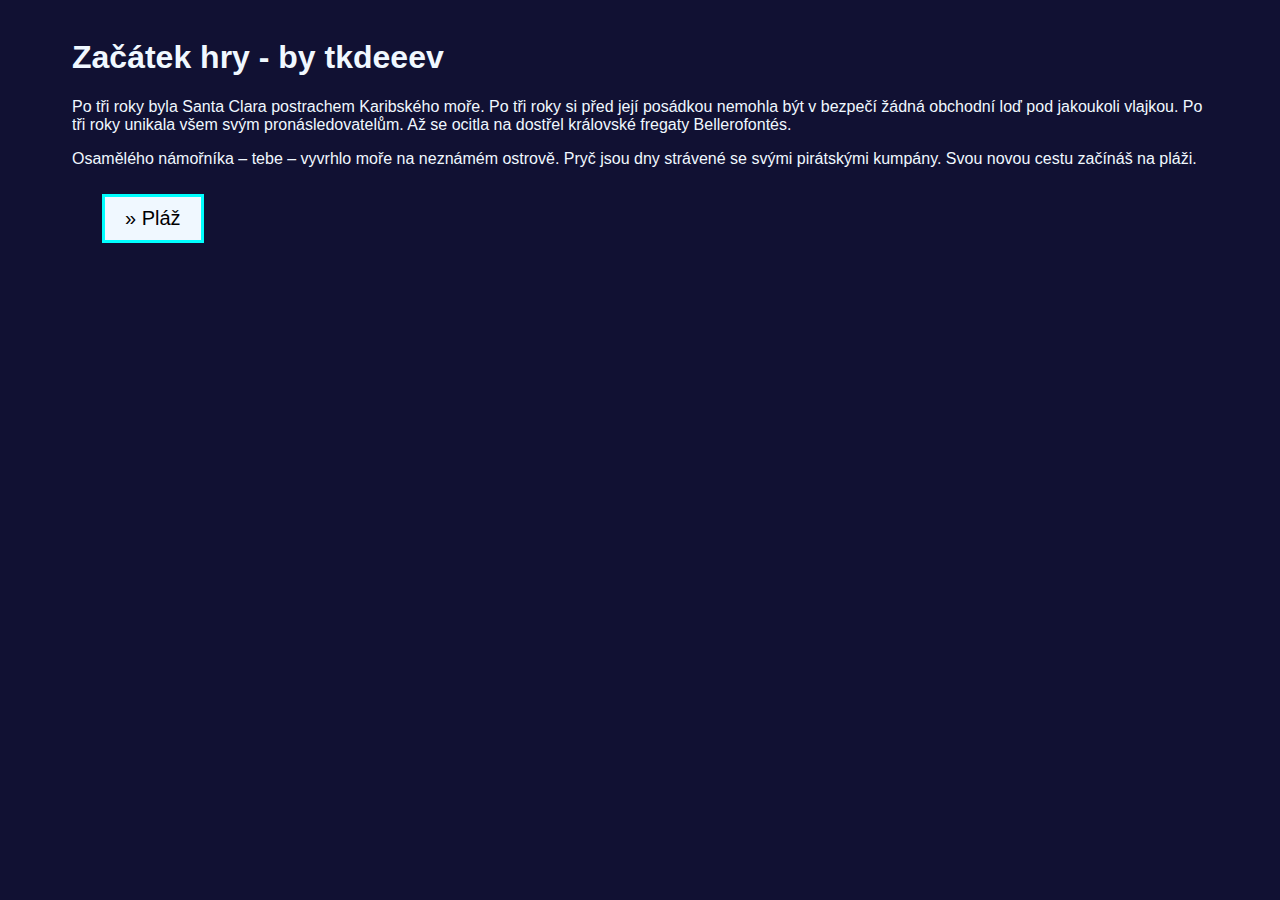
<file: index.html>
<!DOCTYPE html>
<html lang="cs">
<head>
    <meta charset="UTF-8">
    <meta http-equiv="X-UA-Compatible" content="IE=edge">
    <meta name="viewport" content="width=device-width, initial-scale=1.0">
    <link rel="stylesheet" href="./index.css">
    <title>Pirátská zátoka</title>
</head>
<body>
    <h1>Začátek hry - by tkdeeev</h1>
    <p>Po tři roky byla Santa Clara postrachem Karibského moře. Po tři roky si před její posádkou nemohla být v bezpečí žádná obchodní loď pod jakoukoli vlajkou. Po tři roky unikala všem svým pronásledovatelům. Až se ocitla na dostřel královské fregaty Bellerofontés.</p>
    <p>Osamělého námořníka – tebe – vyvrhlo moře na neznámém ostrově. Pryč jsou dny strávené se svými pirátskými kumpány. Svou novou cestu začínáš na pláži.</p>
    <div class="links">
        <a href="./plaz/index.html">Pláž</a>
    </div>
    
</body>
</html>
</file>
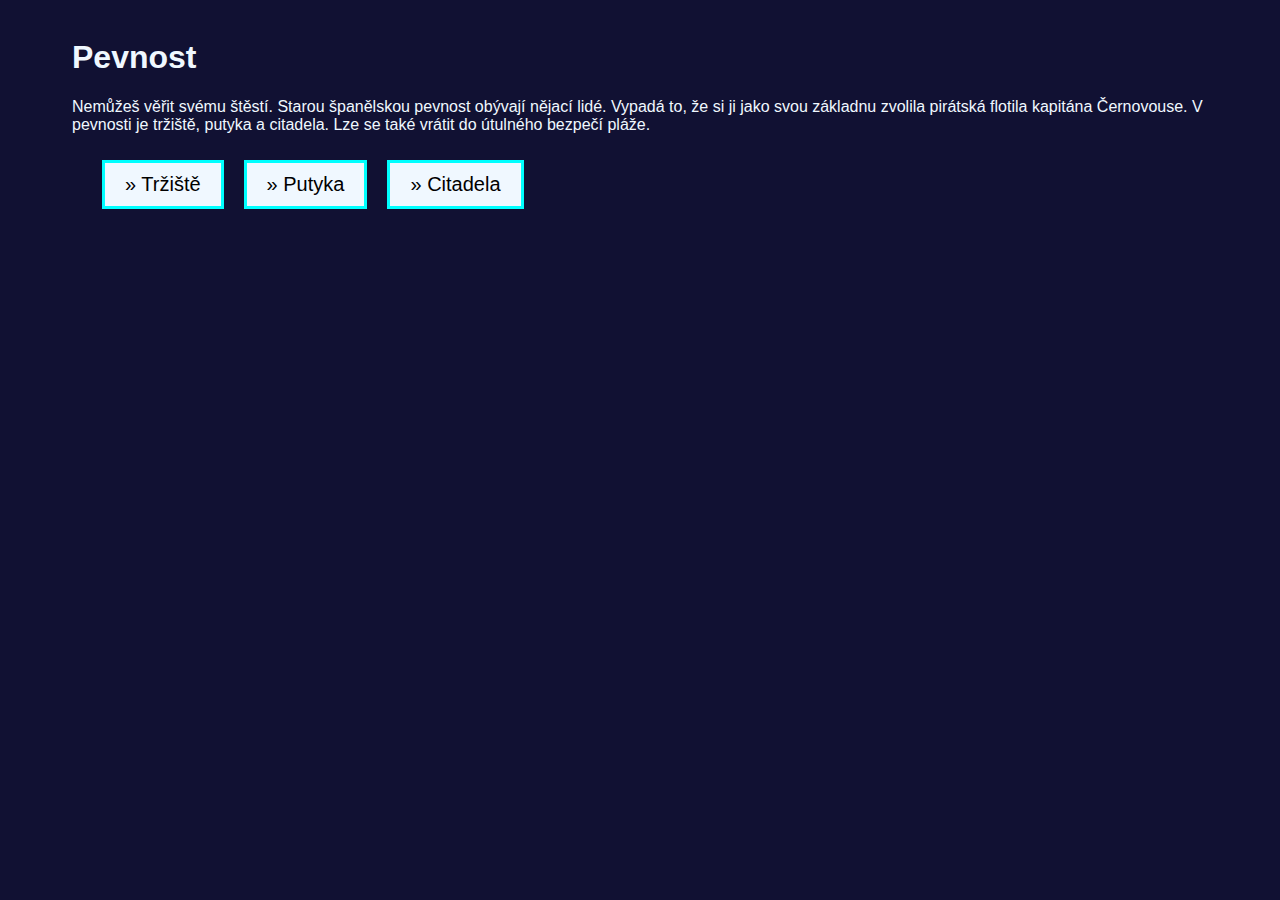
<file: pevnost/index.html>
<!DOCTYPE html>
<html lang="cs">
<head>
    <meta charset="UTF-8">
    <meta http-equiv="X-UA-Compatible" content="IE=edge">
    <meta name="viewport" content="width=device-width, initial-scale=1.0">
    <link rel="stylesheet" href="../index.css">
    <title>Pirátská zátoka - pevnost</title>
</head>
<body>
    <h1>Pevnost</h1>
    <p>Nemůžeš věřit svému štěstí. Starou španělskou pevnost obývají nějací lidé. Vypadá to, že si ji jako svou základnu zvolila pirátská flotila kapitána Černovouse. V pevnosti je tržiště, putyka a citadela. Lze se také vrátit do útulného bezpečí pláže.</p>
    <div class="links">
        <a href="../pevnost/trziste.html">Tržiště</a>
        <a href="../pevnost/putyka.html">Putyka</a>
        <a href="../pevnost/citadela/index.html">Citadela</a>
    </div>
    
</body>
</html>
</file>
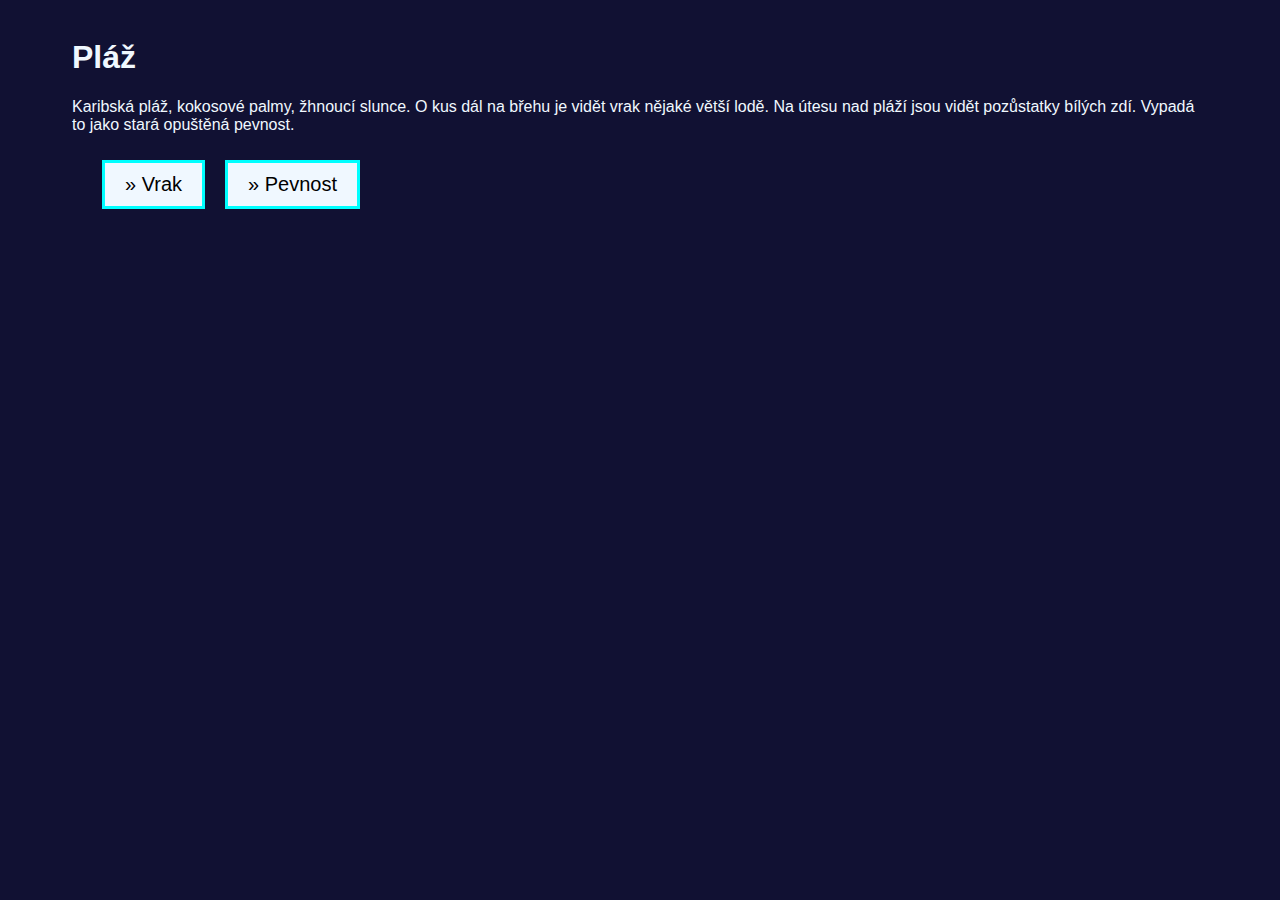
<file: plaz/index.html>
<!DOCTYPE html>
<html lang="cs">
<head>
    <meta charset="UTF-8">
    <meta http-equiv="X-UA-Compatible" content="IE=edge">
    <meta name="viewport" content="width=device-width, initial-scale=1.0">
    <link rel="stylesheet" href="../index.css">
    <title>Pirátská zátoka - pláž</title>
</head>
<body>
    <h1>Pláž</h1>
    <p>Karibská pláž, kokosové palmy, žhnoucí slunce. O kus dál na břehu je vidět vrak nějaké větší lodě. Na útesu nad pláží jsou vidět pozůstatky bílých zdí. Vypadá to jako stará opuštěná pevnost.</p>
    <div class="links">
        <a href="./vrak.html">Vrak</a>
        <a href="../pevnost/index.html">Pevnost</a>
    </div>
    
</body>
</html>
</file>
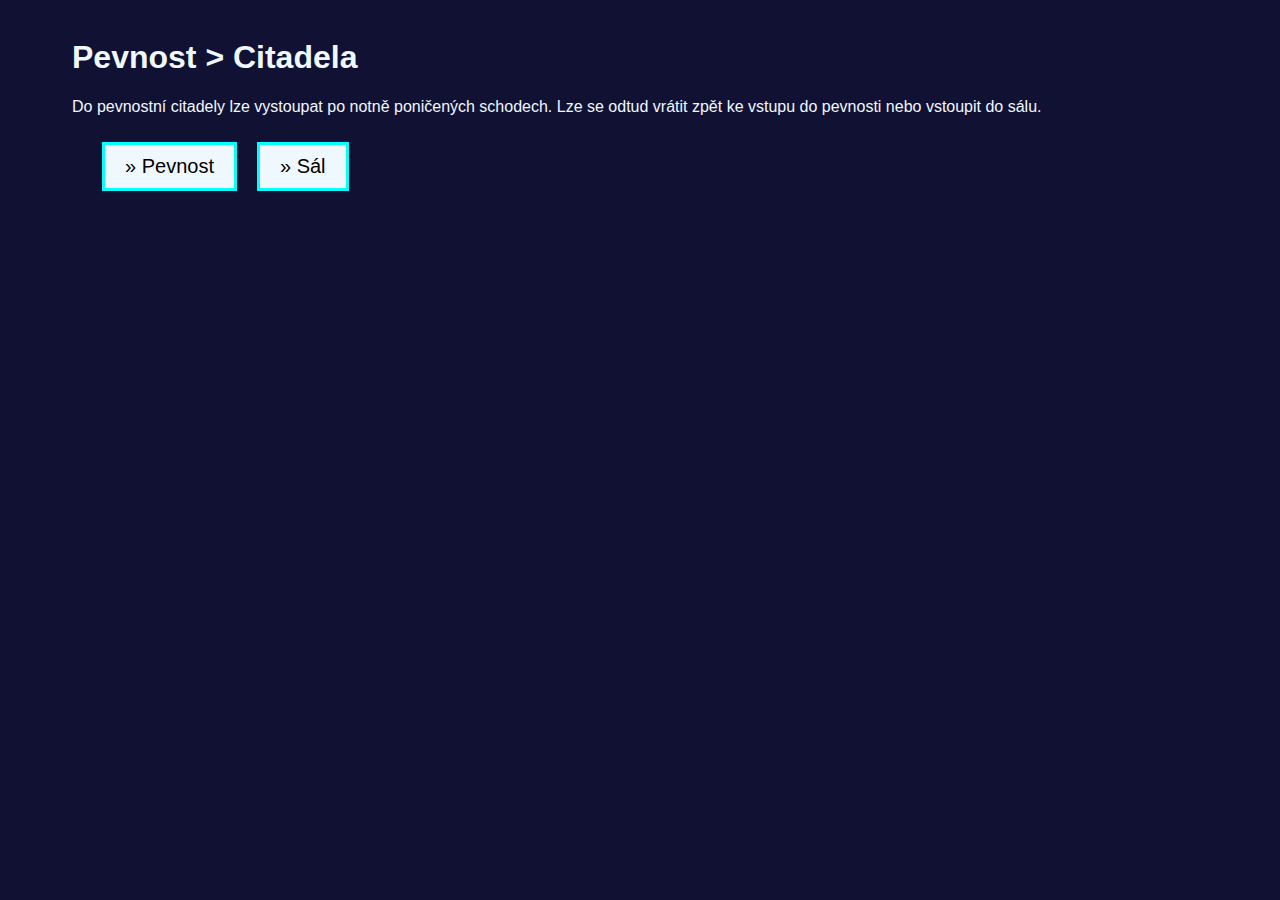
<file: pevnost/citadela/index.html>
<!DOCTYPE html>
<html lang="cs">
<head>
    <meta charset="UTF-8">
    <meta http-equiv="X-UA-Compatible" content="IE=edge">
    <meta name="viewport" content="width=device-width, initial-scale=1.0">
    <link rel="stylesheet" href="../../index.css">
    <title>Pirátská zátoka - citadela</title>
</head>
<body>
    <h1>Pevnost > Citadela</h1>
    <p>Do pevnostní citadely lze vystoupat po notně poničených schodech. Lze se odtud vrátit zpět ke vstupu do pevnosti nebo vstoupit do sálu.</p>
    <div class="links">
        <a href="../index.html">Pevnost</a>
        <a href="./sal.html">Sál</a>
    </div>
    
</body>
</html>
</file>
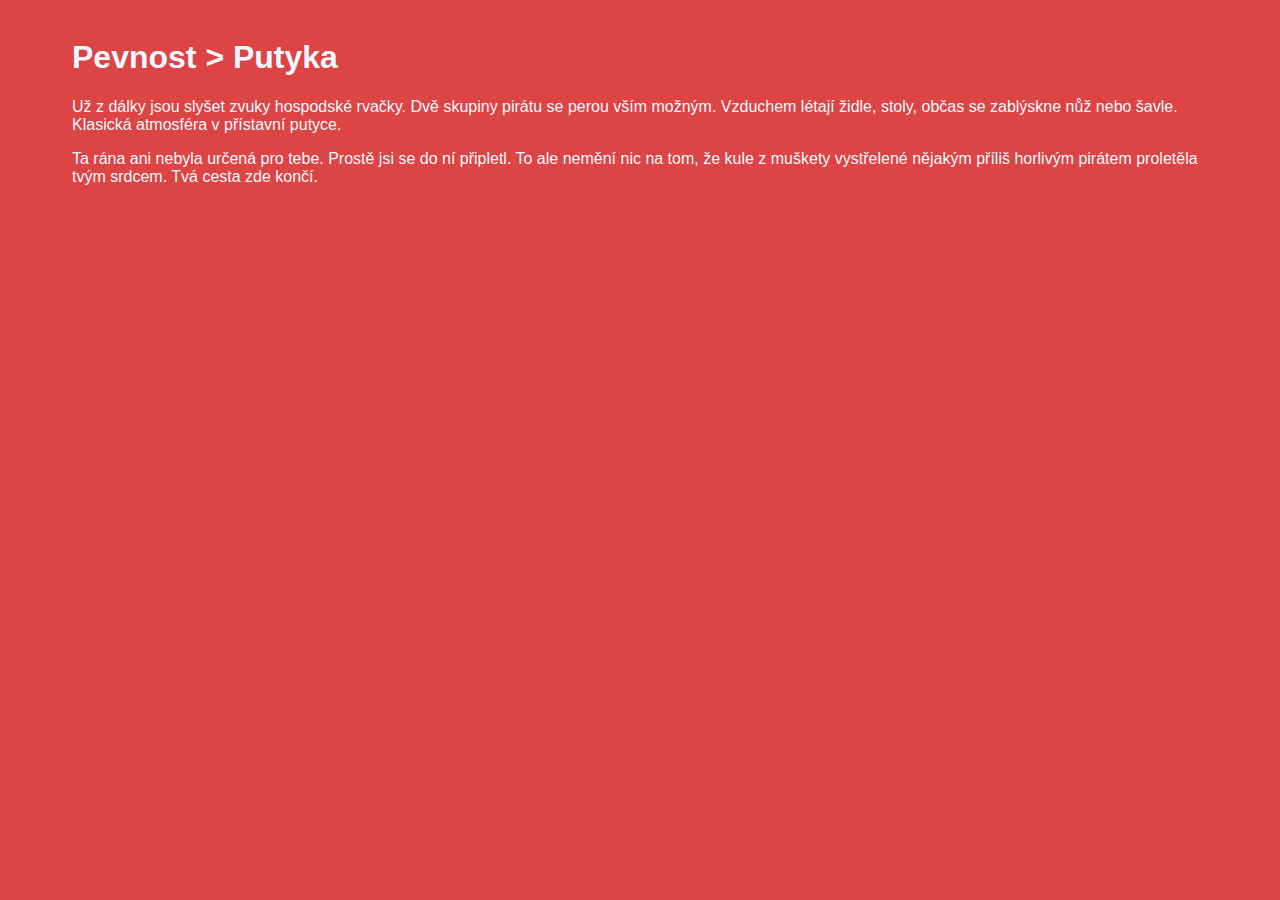
<file: pevnost/putyka.html>
<!DOCTYPE html>
<html lang="cs">
<head>
    <meta charset="UTF-8">
    <meta http-equiv="X-UA-Compatible" content="IE=edge">
    <meta name="viewport" content="width=device-width, initial-scale=1.0">
    <link rel="stylesheet" href="../index.css">
    <title>Pirátská zátoka - putyka</title>
</head>
<body style="background-color: #d44;">
    <h1>Pevnost > Putyka</h1>
    <p>Už z dálky jsou slyšet zvuky hospodské rvačky. Dvě skupiny pirátu se perou vším možným. Vzduchem létají židle, stoly, občas se zablýskne nůž nebo šavle. Klasická atmosféra v přístavní putyce.</p>
    <p>Ta rána ani nebyla určená pro tebe. Prostě jsi se do ní připletl. To ale nemění nic na tom, že kule z muškety vystřelené nějakým příliš horlivým pirátem proletěla tvým srdcem. Tvá cesta zde končí.</p>
    
</body>
</html>
</file>
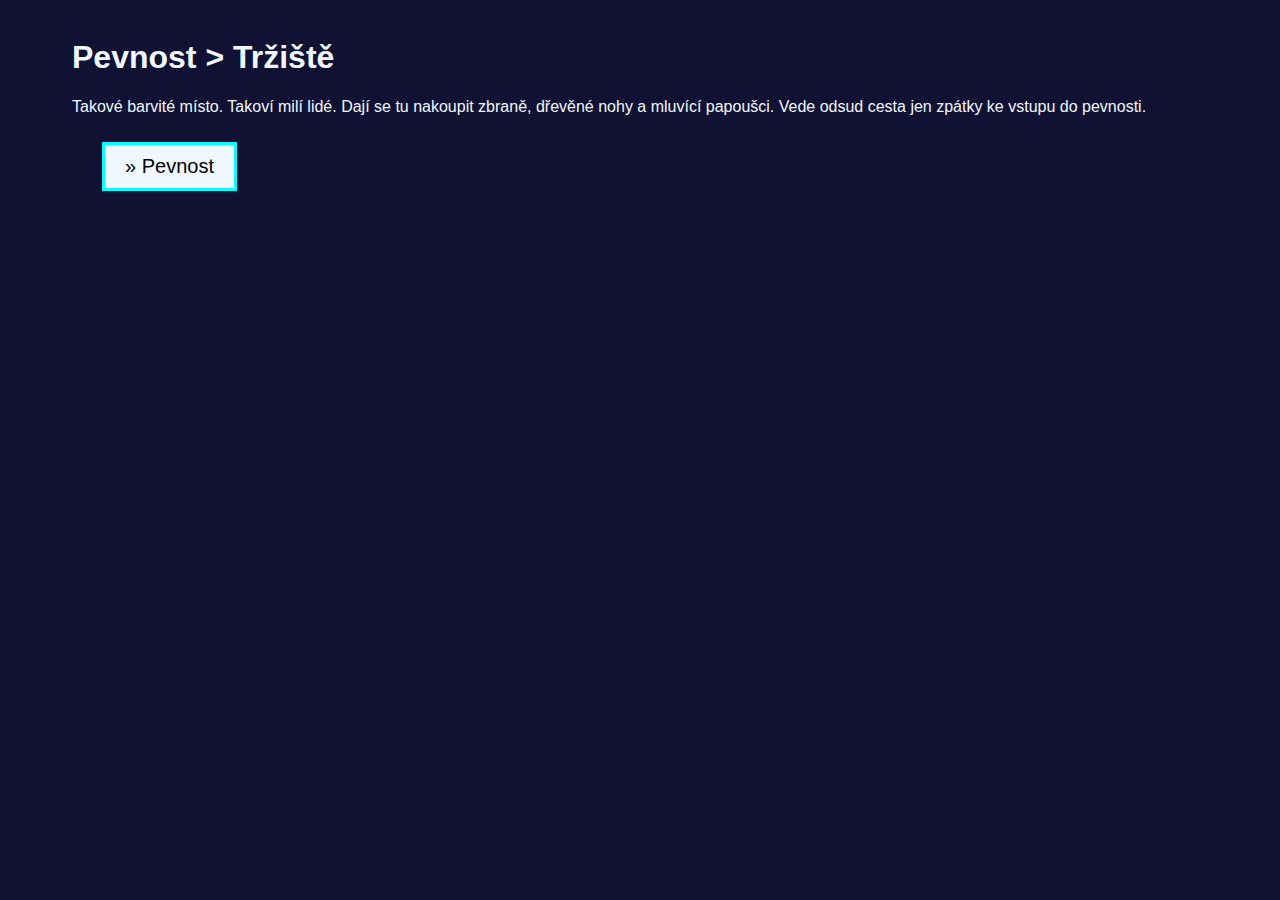
<file: pevnost/trziste.html>
<!DOCTYPE html>
<html lang="cs">
<head>
    <meta charset="UTF-8">
    <meta http-equiv="X-UA-Compatible" content="IE=edge">
    <meta name="viewport" content="width=device-width, initial-scale=1.0">
    <link rel="stylesheet" href="../index.css">
    <title>Pirátská zátoka - tržiště</title>
</head>
<body>
    <h1>Pevnost > Tržiště</h1>
    <p>Takové barvité místo. Takoví milí lidé. Dají se tu nakoupit zbraně, dřevěné nohy a mluvící papoušci. Vede odsud cesta jen zpátky ke vstupu do pevnosti.</p>
    <div class="links">
        <a href="./index.html">Pevnost</a>
    </div>
    
</body>
</html>
</file>
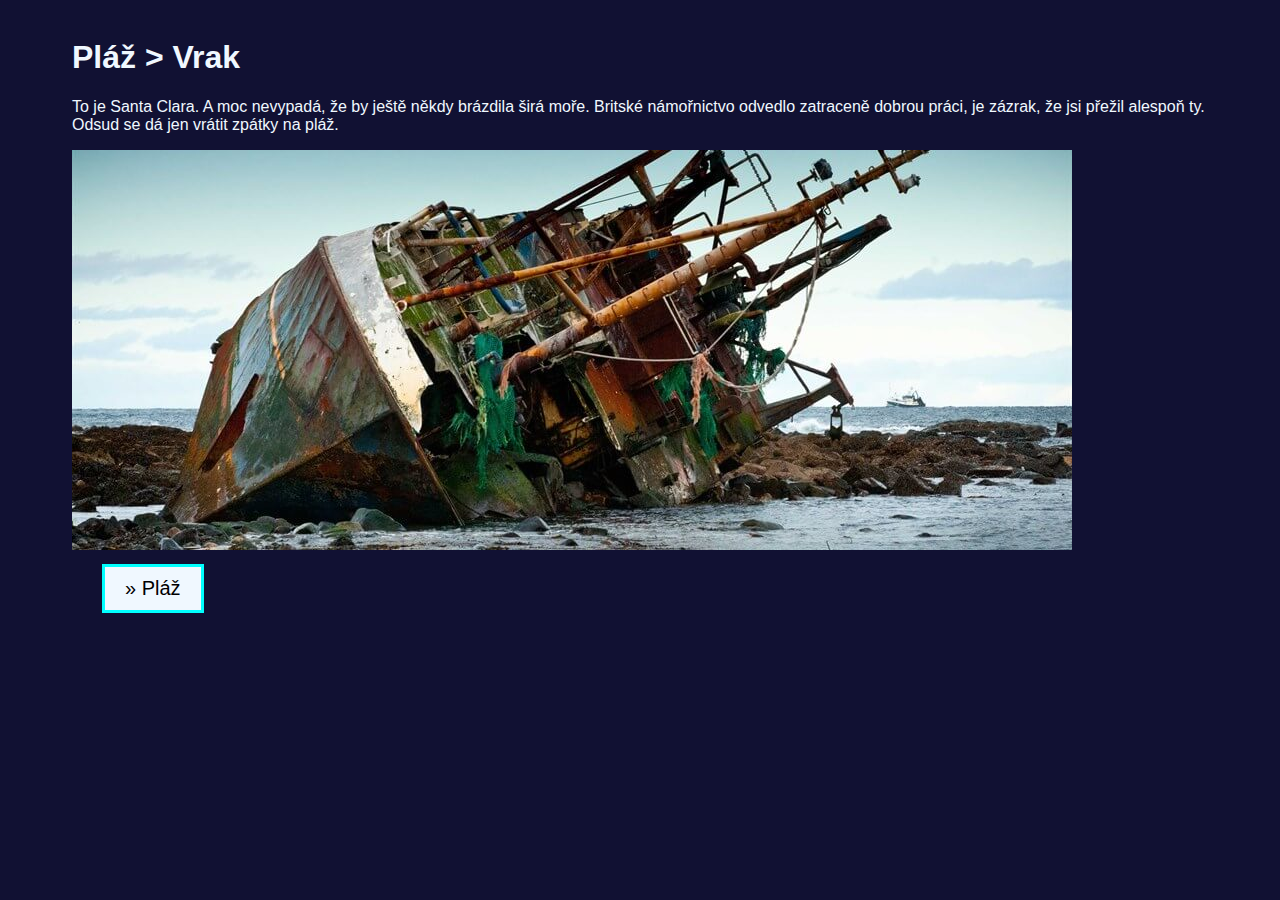
<file: plaz/vrak.html>
<!DOCTYPE html>
<html lang="cs">
<head>
    <meta charset="UTF-8">
    <meta http-equiv="X-UA-Compatible" content="IE=edge">
    <meta name="viewport" content="width=device-width, initial-scale=1.0">
    <link rel="stylesheet" href="../index.css">
    <title>Pirátská zátoka - vrak</title>
</head>
<body>
    <h1>Pláž > Vrak</h1>
    <p>To je Santa Clara. A moc nevypadá, že by ještě někdy brázdila širá moře. Britské námořnictvo odvedlo zatraceně dobrou práci, je zázrak, že jsi přežil alespoň ty. Odsud se dá jen vrátit zpátky na pláž.</p>
    <img src="../images/shipwreck.jpeg" alt="vrak lodi">
    <div class="links">
        <a href="../plaz/index.html">Pláž</a>
    </div>
    
</body>
</html>
</file>
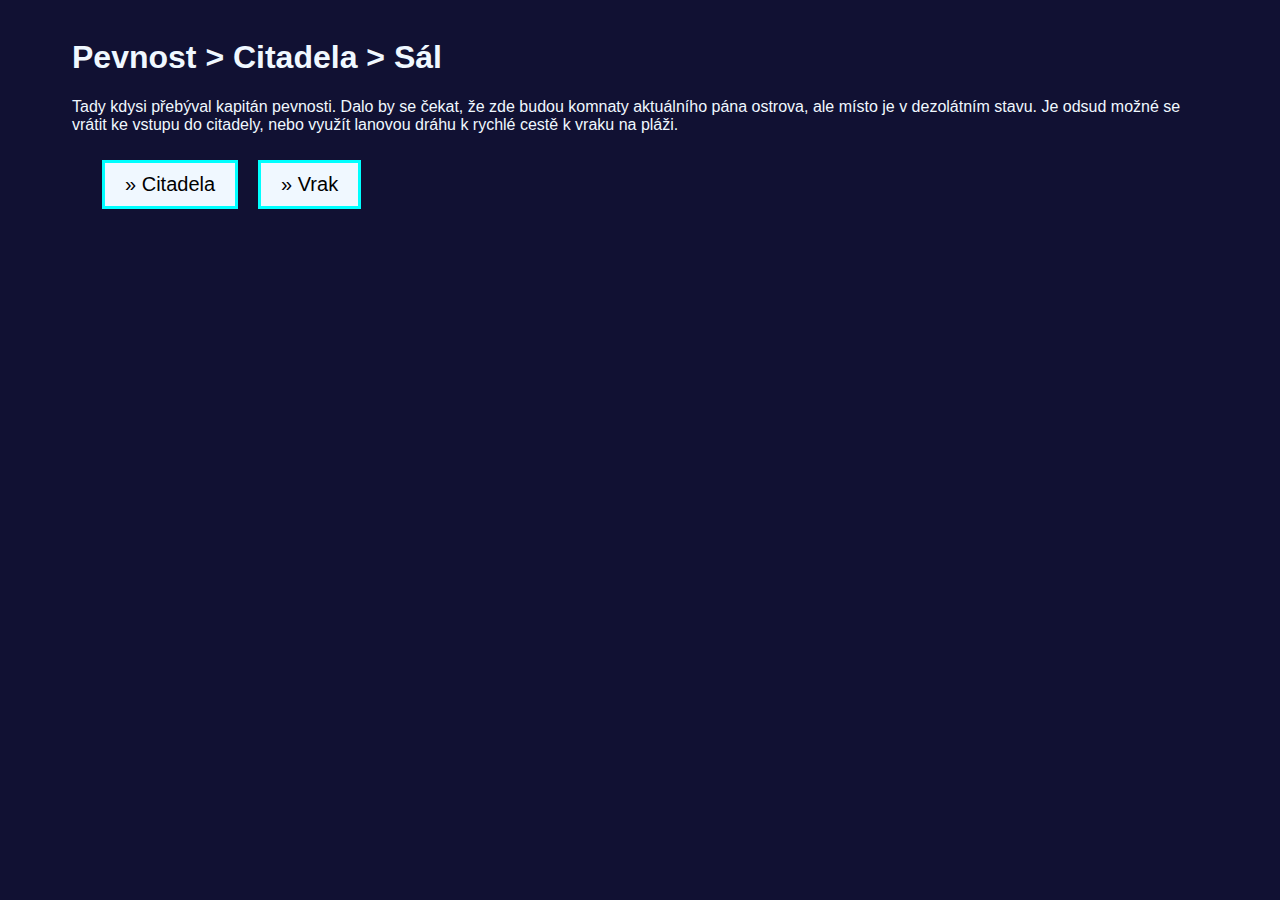
<file: pevnost/citadela/sal.html>
<!DOCTYPE html>
<html lang="cs">
<head>
    <meta charset="UTF-8">
    <meta http-equiv="X-UA-Compatible" content="IE=edge">
    <meta name="viewport" content="width=device-width, initial-scale=1.0">
    <link rel="stylesheet" href="../../index.css">
    <title>Pirátská zátoka - sál</title>
</head>
<body>
    <h1>Pevnost > Citadela > Sál</h1>
    <p>Tady kdysi přebýval kapitán pevnosti. Dalo by se čekat, že zde budou komnaty aktuálního pána ostrova, ale místo je v dezolátním stavu. Je odsud možné se vrátit ke vstupu do citadely, nebo využít lanovou dráhu k rychlé cestě k vraku na pláži.</p>
    <div class="links">
        <a href="./index.html">Citadela</a>
        <a href="../../plaz/vrak.html">Vrak</a>
    </div>
    
</body>
</html>
</file>
<file: index.css>
* {
  box-sizing: border-box;
}

body {
  background-color: #113;
  color: aliceblue;
  font-family: 'Segoe UI', Tahoma, Geneva, Verdana, sans-serif;
  padding: 10px 5vw;
}

.links {
  padding: 10px 20px;
  display: flex;
  flex-direction: row;
  font-size: 20px;
}

a {
  padding: 10px 20px;
  margin: 0 10px;
  color: #000;
  background-color: aliceblue;
  border: 3px solid aqua;
  display: block;
  width: fit-content;
  text-decoration: none;
  transition: all .2s ease-in-out;
}

a:hover {
  transform: scale(1.1);
}

a::before {
  content: "» ";

}
</file>
